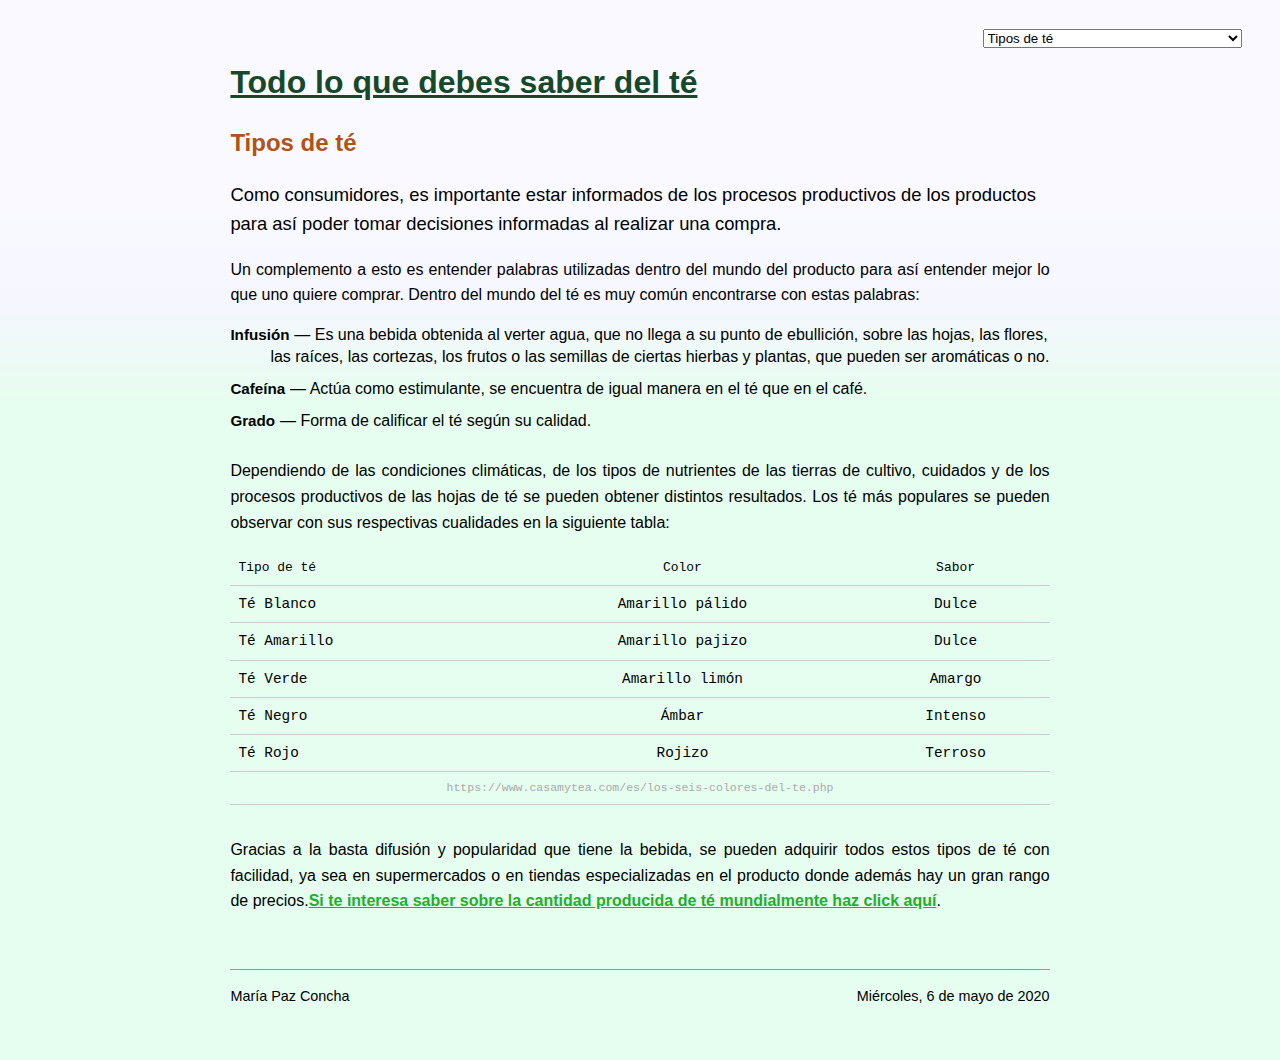
<file: page-1.html>
<!DOCTYPE html>
<html lang="es">

<head>
    <meta charset="utf-8">
    <meta name="viewport" content="width=device-width, initial-scale=1, shrink-to-fit=no">
    <title>Todo lo que debes saber del té</title>
    <!-- COMMON TAGS -->
    <!-- Search Engine -->
    <meta name="description" content="Aquí puedes encontrar desde las leyendas de su origen hasta los datos de producción mundial">
    <meta name="image" content="https://images.clarin.com/2015/03/19/HykMHphXx_1256x620.jpg">
    <!-- Schema.org for Google -->
    <meta itemprop="name" content="Todo lo que debes saber del té">
    <meta itemprop="description" content="Aquí puedes encontrar desde las leyendas de su origen hasta los datos de producción mundial">
    <meta itemprop="image" content="https://images.clarin.com/2015/03/19/HykMHphXx_1256x620.jpg">
    <!-- Twitter -->
    <meta name="twitter:card" content="summary">
    <meta name="twitter:title" content="Todo lo que debes saber del té">
    <meta name="twitter:description" content="Aquí puedes encontrar desde las leyendas de su origen hasta los datos de producción mundial">
    <!-- Open Graph general (Facebook, Pinterest & Google+) -->
    <meta name="og:title" content="Todo lo que debes saber del té">
    <meta name="og:description" content="Aquí puedes encontrar desde las leyendas de su origen hasta los datos de producción mundial">
    <meta name="og:type" content="website">
    <!-- Fin de los metadatos -->
    <link rel="stylesheet" href="estilo.css">
</head>

<body>
    <nav>
        <select onchange="if (this.value) window.location.href=this.value">
            <option value="index.html">Todo lo que debes saber del té</option>
            <option value="page-1.html" selected>Tipos de té</option>
            <option value="page-2.html">Cantidad producida de té mundialmente</option>
        </select>
    </nav>
    <div class="container">
        <header>
            <h1><a href="index.html">Todo lo que debes saber del té</a></h1>
        </header>
        <section>
            <h2>Tipos de té</h2>
            <p>Como consumidores, es importante estar informados de los procesos productivos de los productos para así poder tomar decisiones informadas al realizar una compra.</p>
            <p>Un complemento a esto es entender palabras utilizadas dentro del mundo del producto para así entender mejor lo que uno quiere comprar. Dentro del mundo del té es muy común encontrarse con estas palabras:</p>
            <dl>
                <dt>Infusión</dt>
                <dd>Es una bebida obtenida al verter agua, que no llega a su punto de ebullición, sobre las hojas, las flores, las raíces, las cortezas, los frutos o las semillas de ciertas hierbas y plantas, que pueden ser aromáticas o no.</dd>
                <dt>Cafeína</dt>
                <dd>Actúa como estimulante, se encuentra de igual manera en el té que en el café. </dd>
                <dt>Grado</dt>
                <dd>Forma de calificar el té según su calidad.</dd>
            </dl>
            <p>Dependiendo de las condiciones climáticas, de los tipos de nutrientes de las tierras de cultivo, cuidados y de los procesos productivos de las hojas de té se pueden obtener distintos resultados. Los té más populares se pueden observar con sus respectivas cualidades en la siguiente tabla:</p>
            <table>

                <thead>
                    <tr>
                        <th scope="col">Tipo de té </th>
                        <th scope="col">Color</th>
                        <th scope="col">Sabor</th>
                    </tr>
                </thead>
                <tbody>
                    <tr>
                        <th scope="row">Té Blanco</th>
                        <td>Amarillo pálido</td>
                        <td>Dulce</td>

                    </tr>
                    <tr>
                        <th scope="row">Té Amarillo</th>
                        <td>Amarillo pajizo</td>
                        <td>Dulce</td>

                    </tr>
                    <tr>
                        <th scope="row">Té Verde</th>
                        <td>Amarillo limón</td>
                        <td>Amargo</td>

                    </tr>
                    <tr>
                        <th scope="row">Té Negro</th>
                        <td>Ámbar</td>
                        <td>Intenso</td>

                    </tr>
                    <tr>
                        <th scope="row">Té Rojo</th>
                        <td>Rojizo</td>
                        <td>Terroso</td>

                    </tr>
                </tbody>
                <tfoot>
                    <tr>
                        <td colspan="5">https://www.casamytea.com/es/los-seis-colores-del-te.php </td>
                    </tr>
                </tfoot>

            </table>
            <p>Gracias a la basta difusión y popularidad que tiene la bebida, se pueden adquirir todos estos tipos de té  con facilidad, ya sea en supermercados o en tiendas especializadas en el producto donde además hay un gran rango de precios.<a href="page-2.html">Si te interesa saber sobre la cantidad producida de té mundialmente haz click aquí</a>.</p>
        </section>
        <footer>
            <hr>
            <p>María Paz Concha <time datetime="2020-05-06" class="derecha">Miércoles, 6 de mayo de 2020</time></p>
        </footer>
    </div>
</body>

</html>
</file>
<file: estilo.css>
html, body {
    margin: 0;
    padding: 0;
}

body {
    color: #000;
    background: linear-gradient(180deg, rgba(245, 245, 255, 0.6) 200px, rgba(245, 245, 255, 0.9) 300px, rgba(230, 254, 239, 1) 400px), url('https://images.clarin.com/2015/03/19/HykMHphXx_1256x620.jpg');
    background-size: 100% auto;
    background-repeat: no-repeat;
    font-family: 'Open Sans', sans-serif;
    line-height: 1.4;
}

@media screen and (orientation:portrait) {
    body {
        background-size: cover;
    }
}

a, em, strong {
    font-style: normal;
    font-weight: bold;
    color: #21AF2D;
}

h1 {
    font-family:'Montserrat', sans-serif;
    color: #18482A;
}

h1 a {
    color: #18482A;
}

h1 a:hover {
    color: #7F7F1D;
}

h2, h3, h4, h5, h6 {
    color:#B15317;
}

hr {
    border:none;
    border-bottom:1px solid #999;
}

nav {
    position: fixed;
    right: 3%;
    top: 3%;
    z-index: 999;
}

div.container {
    padding: 3% 18%;
}

@media screen and (orientation:portrait) {
    div.container {
        padding: 6%;
    }
}

p {
    line-height: 1.6;
    text-align: justify;
    text-justify: auto;
}

h2 + p{
    font-size:115%;
    text-align:left;
}

blockquote {
    padding-bottom: 0.5rem;
}

blockquote p {
    margin: 0 0 .5rem 0;
    padding: 0;
    font-family: Times, 'Times New Roman', serif;
    font-style: italic;
    font-weight: 200;
    font-size: 125%;
    text-align: left;
}

blockquote footer {
    text-align: right;
    padding-right: 1rem;
}

blockquote footer:before {
    content: "— ";
}

dl dt {
    float: left;
    font-weight: bold;
    font-size: 95%;
}

dl dd:before {
    content: " — ";
    padding-left: 0.3rem;
}

dl dd {
    padding-bottom: 0.6rem;
}

ul li, ol li {
    list-style-position: outside;
    margin-bottom: 0.3rem;
}

ul li:last-of-type, ol li:last-of-type {
    margin-bottom: 0.6rem;
}

figure {
    margin: 1.2rem -0.3rem;
    padding: 0;
    background: #fff;
    box-shadow: 0 0 2px rgba(100, 100, 100, .1)
}

figure img {
    width: 100%;
    height: auto;
}

figure figcaption {
    font-size: 80%;
    letter-spacing: 0.05rem;
    text-align: center;
    padding: 0.25rem 0.5rem 0.75rem 0.5rem;
    color: #aaa;
}

table {
    border-collapse: collapse;
    width: 100%;
    font-family: 'Lucida Console', Monaco, monospace;
    font-weight: 300;
    font-size: 90%;
    text-align: center;
    margin-bottom: 2rem;
}

@media screen and (orientation:portrait) {
    table {
        font-size: 80%;
    }
}

table tbody tr:hover {
    background-color: rgba(255, 255, 255, 0.75);
}

table tr td, table tr th {
    border-bottom: 1px solid #ccc;
    padding: 0.5rem;
}

table thead tr th {
    font-size: 90%;
    font-weight: 500;
}

table thead tr th:first-child {
    text-align: left;
}

table tbody tr th {
    text-align: left;
    font-weight: 300;
}

table tfoot {
    font-size: 80%;
    text-align: center;
    color: #aaa;
}

table tfoot a, figure figcaption a {
    color: #999;
    font-weight: 400;
    text-decoration: none;
}

table tfoot a:hover, figure figcaption a:hover {
    color: #888;
    text-decoration: underline;
}

footer {
    padding-top:2rem;
    font-size: 90%;
}

blockquote footer{
    padding-top:0;
}

.derecha {
    float: right;
}
</file>
